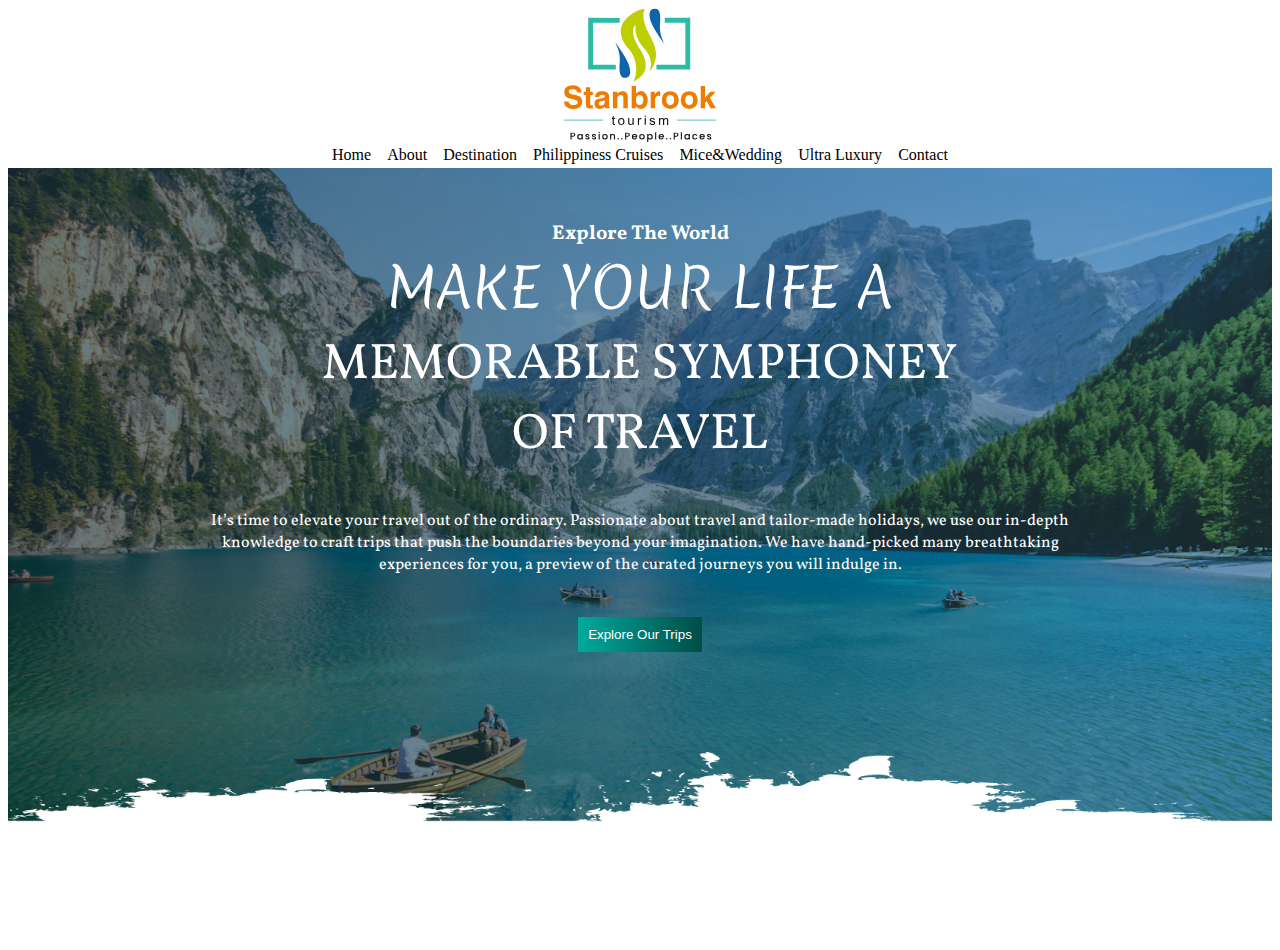
<file: Standbrook/index.html>
<!DOCTYPE html>
<html lang="en">
  <head>
    <meta charset="UTF-8" />
    <meta name="viewport" content="width=device-width, initial-scale=1.0" />
    <title>SandBrook</title>
    <link rel="stylesheet" href="./mystyle.css" />
    <link rel="preconnect" href="https://fonts.googleapis.com" />
    <link rel="preconnect" href="https://fonts.gstatic.com" crossorigin />
    <link rel="preconnect" href="https://fonts.googleapis.com" />
    <link rel="preconnect" href="https://fonts.gstatic.com" crossorigin />
    <link rel="preconnect" href="https://fonts.googleapis.com" />
    <link rel="preconnect" href="https://fonts.gstatic.com" crossorigin />
    <link
      href="https://fonts.googleapis.com/css2?family=Great+Vibes&display=swap"
      rel="stylesheet"
    />
    <link
      href="https://fonts.googleapis.com/css2?family=Merienda:wght@300..900&family=Vollkorn:ital,wght@0,400..900;1,400..900&display=swap"
      rel="stylesheet"
    />
  </head>
  <body>
    <nav class="nav-container">
      <div class="nav-brand">
        <img src="./images/logo.svg" alt="" />
      </div>
      <div></div>
      <div class="nav-link">
        <div>Home</div>
        <div>About</div>
        <div>Destination</div>
        <div>Philippiness Cruises</div>
        <div>Mice&Wedding</div>
        <div>Ultra Luxury</div>
        <div>Contact</div>
      </div>
    </nav>
    <section class="home-section">
      <div class="title-container">
        <h1 class="Main-title">Explore The World</h1>
        <h1 class="home-title">Make your life A</h1>
        <p class="title-para">MEMORABLE SYMPHONEY OF TRAVEL</p>
        <p class="title-para2">
          It’s time to elevate your travel out of the ordinary. Passionate about
          travel and tailor-made holidays, we use our in-depth knowledge to
          craft trips that push the boundaries beyond your imagination. We have
          hand-picked many breathtaking experiences for you, a preview of the
          curated journeys you will indulge in.
        </p>
      </div>
      <div class="button-container">
        <button class="button-title">Explore Our Trips</button>
      </div>
      <div class="bottom-img"></div>
    </section>
  </body>
</html>
</file>
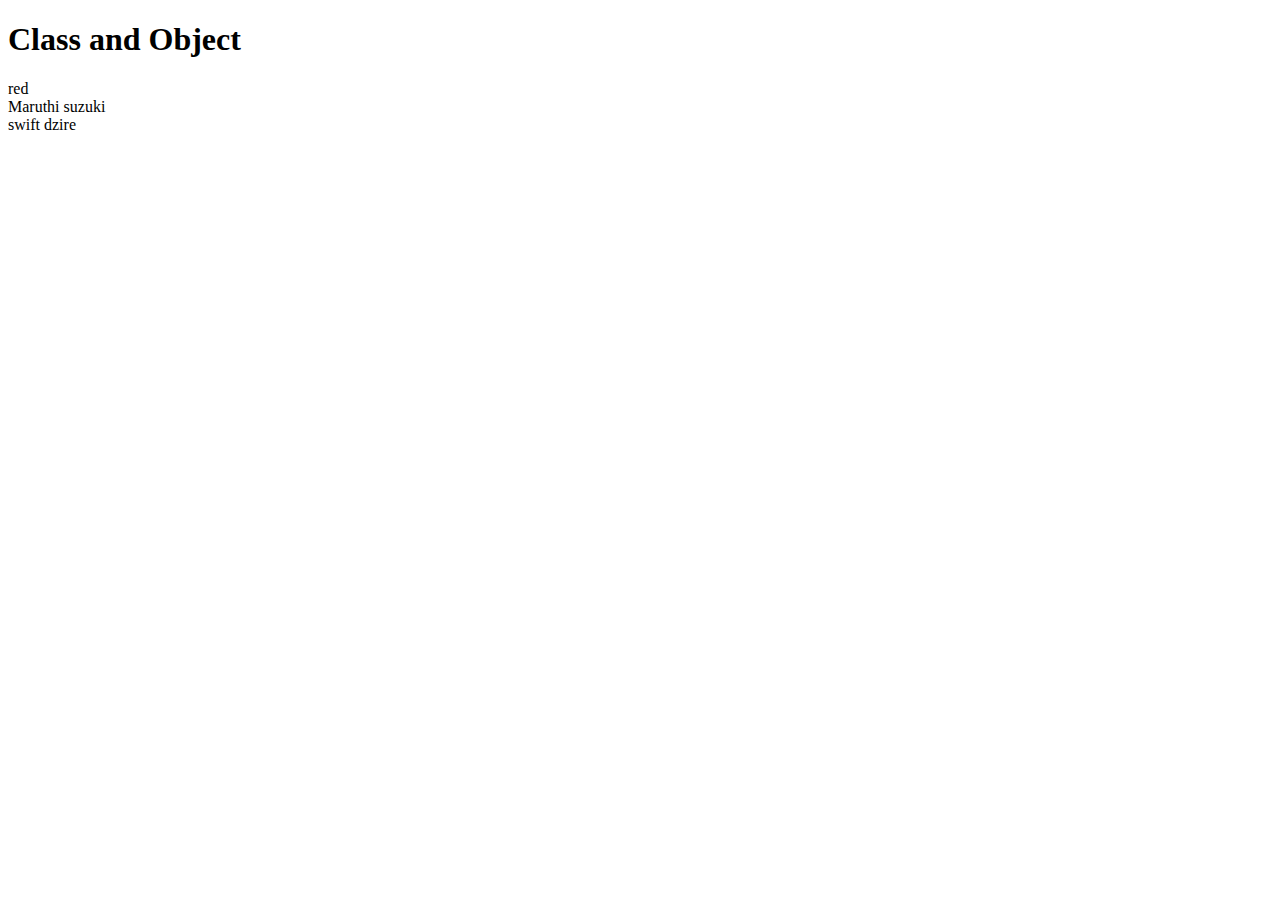
<file: assignment2.html>
<!DOCTYPE html>
<html lang="en">
    <head>
        <meta charset="UTF-8"/>
        <meta name="viewport" content="width=device-width,initial-scale=1.0"/>
        <title>Document</title>
    </head>
    <body>
        <h1> Class and Object</h1>
        <script>
            class Car {
                color;
                brand;
                carName;
            }
            let dzire = new Car();
            dzire.color="red";
            dzire.brand="Maruthi suzuki";
            dzire.carName="swift dzire";

            document.write(dzire.color+ "<br>");
            document.write(dzire.brand +"<br>");
            document.write(dzire.carName +"<br>");
        </script>
    </body>
</html>
</file>
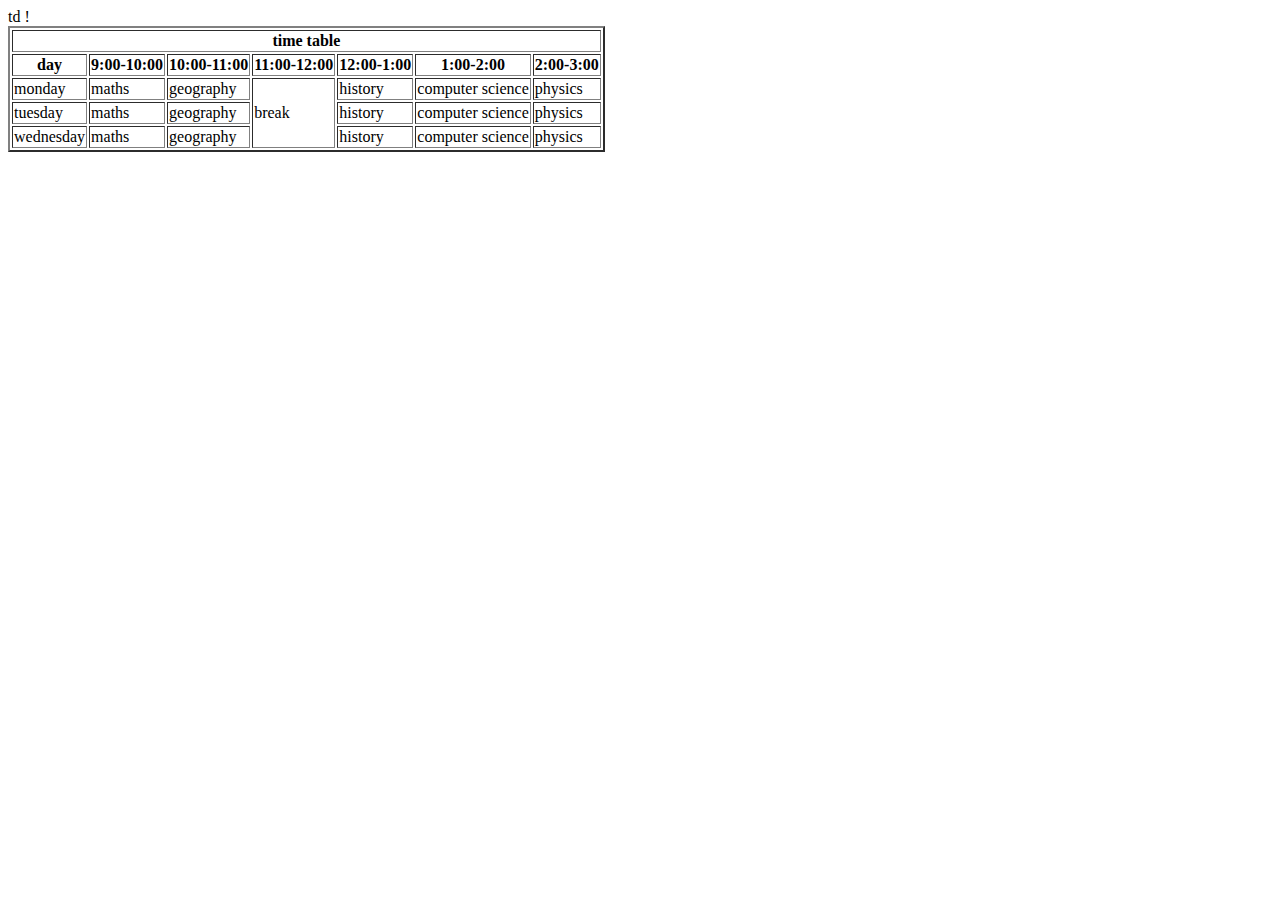
<file: classtimetable.html>
<html>
    <head>
            <title> table contents</title>
    </head>
    <body>
        <table border="2";
        <tr>
            <th colspan="7">time table</th>
        </tr>
        <tr>
        <th>day</th>
        <th>9:00-10:00</th>
        <th>10:00-11:00</th>
        <th>11:00-12:00</th>
        <th>12:00-1:00</th>
        <th>1:00-2:00</th>
        <th>2:00-3:00</th></tr>

        <td> monday</td>
        <td>maths</td>
        <td>geography</td>
        <td rowspan="3"> break</td>
        <td>history</td>
        <td>computer science</td>
        <td>physics</td></tr>
        <tr>
        <td>
            tuesday</td>
            <td>maths</td>
        <td>geography</td>
        <td>history</td>
        <td>computer science</td>
        <td>physics</td>
        </tr>
        <tr> 
            <td>wednesday</td>td
            <td>maths</td>
        <td>geography</td>!
        <td>history</td>
        <td>computer science</td>
        <td>physics</td>
        </tr>

    </body>
</html>
</file>
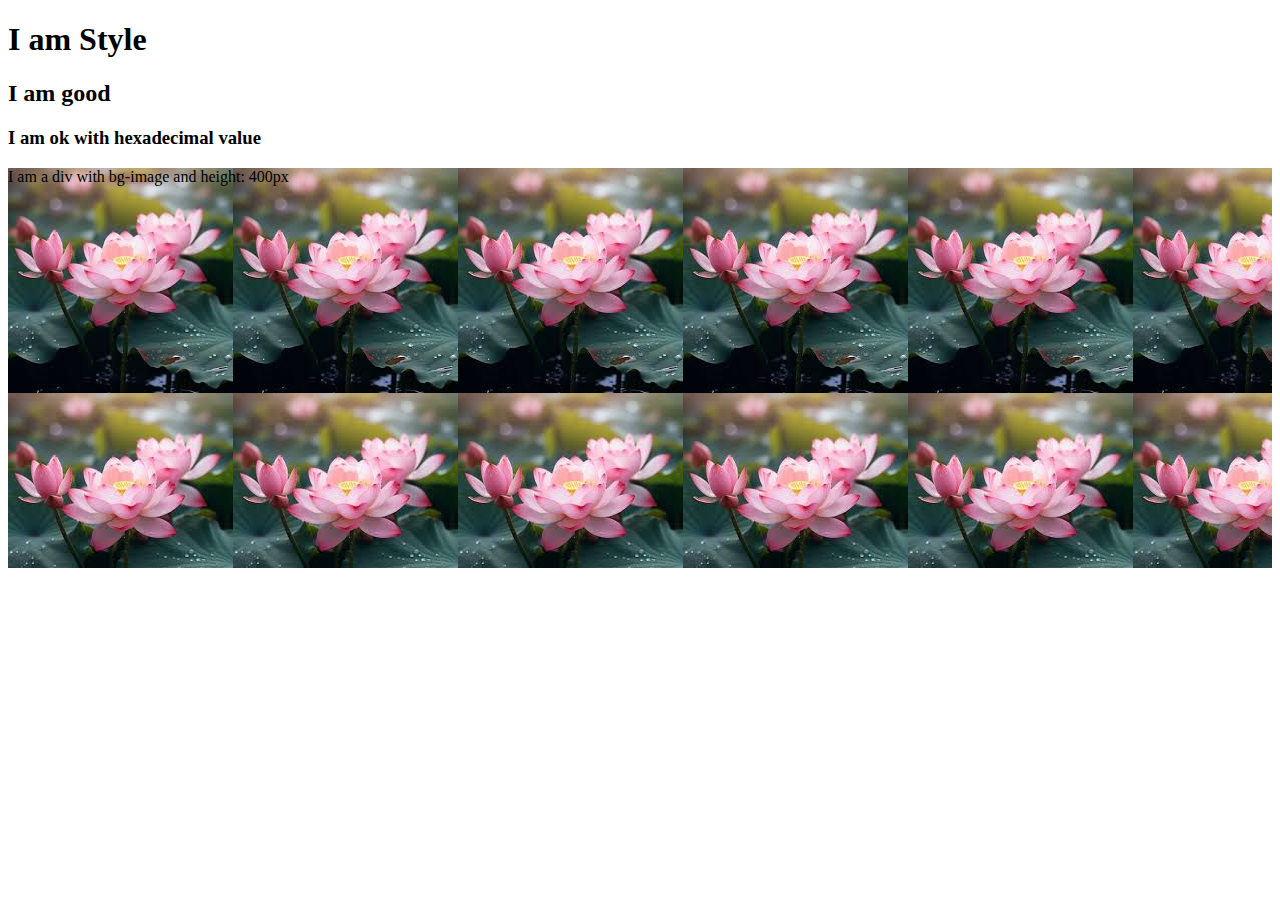
<file: cssintro.html>
<!DOCTYPE html>
<html lang="en">
<head>
    <meta charset="UTF-8">
    <meta name="viewport" content="width=dfv
    , initial-scale=1.0">
    <title>Document</title>
</head>
<body>
    <h1 style="background-colour:pink;">I am Style</h1>
    <h2 style="background-colour:rgb(233,0,0);">I am good</h2>
    <h3 style="background-colour:#0000ff";>I am ok with hexadecimal value</h3>
    <div style="background-image:url(./my_img.jpeg.jpeg);height:400px">
    I am a div with bg-image and height: 400px
    </div>
</body>
</html>
</file>
<file: Standbrook/mystyle.css>
.nav-container {
    display: flex;
    align-items: center;
    flex-direction: column;
    height: 10rem;
    width: 100%;
  }
  
  .nav-container > .nav-link {
    display: flex;
    width: 50%;
    justify-content: space-around;
  }
  
  .home-section {
    height: 80vh;
    background: url("./images/sea.png"), url("./images/seaoverlay.png");
    background-blend-mode:darken;
    background-repeat: no-repeat;
    background-position: center;
    background-size: cover;
    display: flex;
    flex-direction: column;
    justify-content: center;
    align-items: center;
    opacity: 1;
  }
  
  .home-section > .title-container > .Main-title {
    font-size: 20px;
    font-family: "Vollkorn", Regular;
    text-align: center;
    color: white;
  }
  
  .home-section > .title-container > .home-title {
    padding: 0;
    margin-bottom: 0;
    text-transform: uppercase;
    color: white;
    font-size: 55px;
    line-height: 5px;
    font-family: "Merienda", cursive;
    font-optical-sizing: auto;
    font-weight: 100;
    text-align: center;
  }
  
  .home-section > .title-container > .title-para {
    padding: 0;
    margin-top: 40px;
    font-size: 50px;
    text-align: center;
    color: white;
    font-family: "Vollkorn", serif;
    font-optical-sizing: auto;
    width: 640px;
    height: 130px;
    margin-left: auto;
    margin-right: auto;
  }
  
  .home-section > .title-container > .title-para2 {
    font-size: 16px;
    text-align: center;
    color: white;
    font-family: "Vollkorn", serif;
    font-optical-sizing: auto;
    width: 923px;
    height: 91px;
    margin-left: auto;
    margin-right: auto;
  }
  
  .button-title {
    background: linear-gradient(to right, #00aa9e, #004d47);
    padding: 10px;
    border: none;
    color: white;
  }
  
  .bottom-img {
    position: relative;
    bottom: -100px;
    background-image: url("./images/overlay.png");
    width: 100%;
    height: 22vh;
    background-position: center;
    background-size: cover;
    display: flex;
  }
</file>
